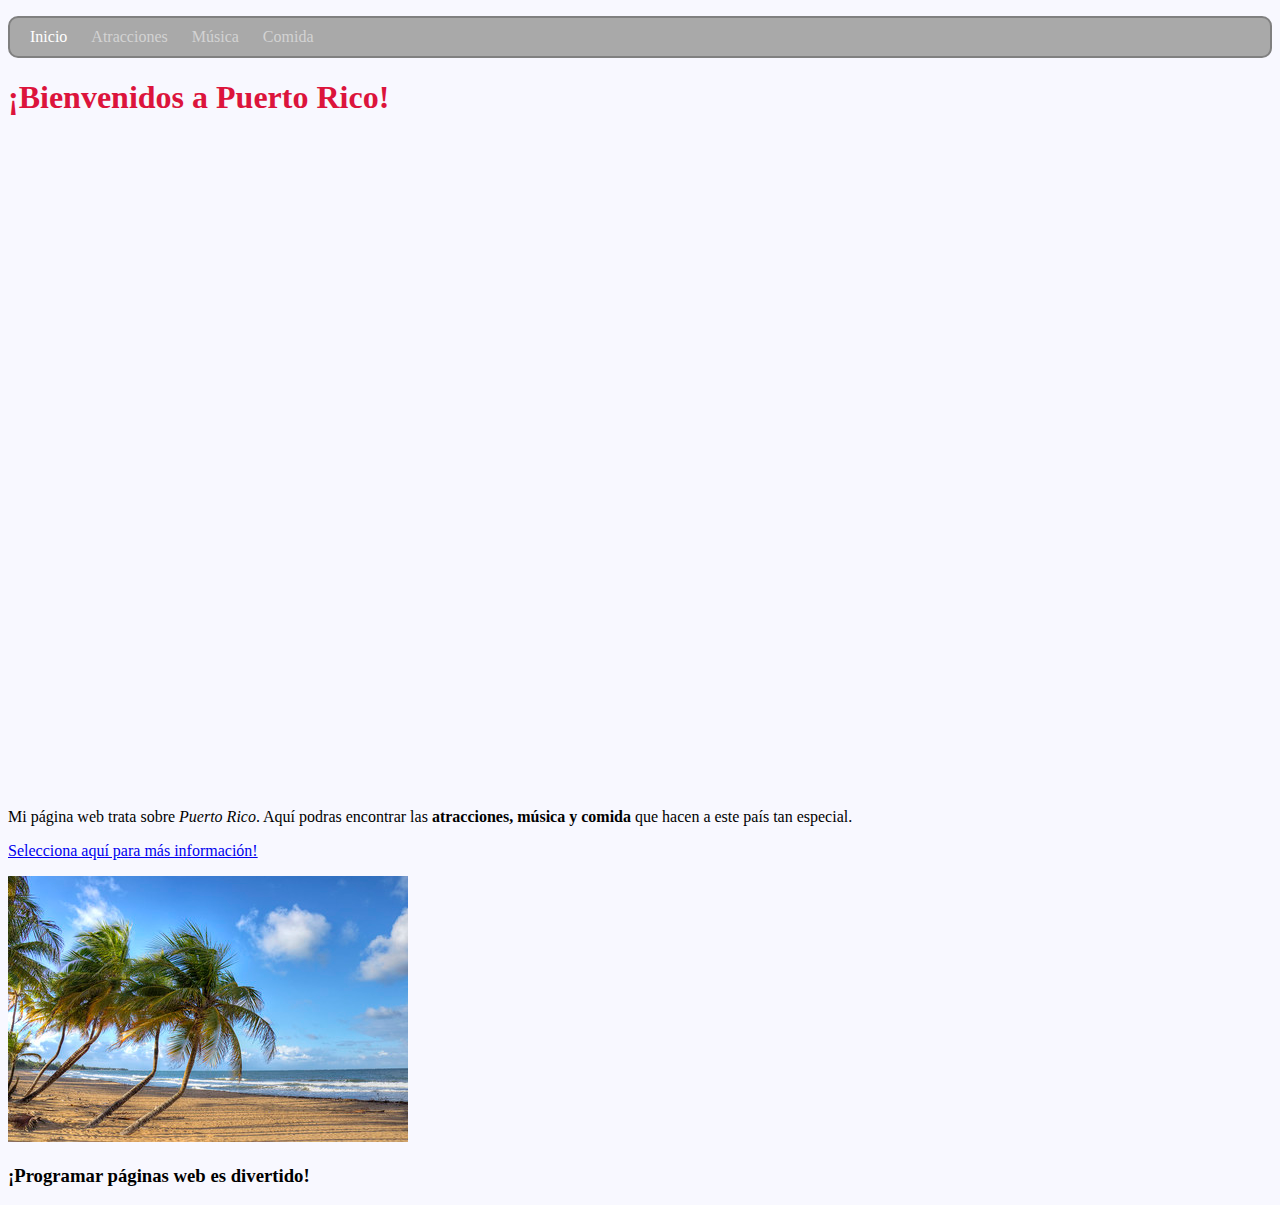
<file: index.html>
<!DOCTYPE html>
<html>
	<head>
		<title>Mi primera página web</title>
		<link type="text/css" rel="stylesheet" href="styles.css"/>
		<meta charset="utf-8"/>
	</head>
	<body>
    <header>
      <nav>
        <ul>
          <li>Inicio</li>
          <li><a href="attractions.html">Atracciones</a></li>
          <li><a href="music.html">Música</a></li>
          <li><a href="food.html">Comida</a></li>
        </ul>
      </nav>
    </header>
		<main>	
  		<h1>
  		  <strong>¡Bienvenidos a Puerto Rico!</strong>
  		</h1>
  		  <p>
  		    <iframe width="400" height="315" src="https://www.youtube.com/embed/5mHoislgzzQ" frameborder="0" allow="accelerometer; autoplay; clipboard-write; encrypted-media; gyroscope; picture-in-picture" allowfullscreen></iframe>
  		  </p>
  		    <iframe src="https://www.google.com/maps/embed?pb=!1m18!1m12!1m3!1d1940503.2454601668!2d-67.7071634293163!3d18.207837309011087!2m3!1f0!2f0!3f0!3m2!1i1024!2i768!4f13.1!3m3!1m2!1s0x8c0296261b92a7f9%3A0xf336ec2818049b1a!2sPuerto%20Rico!5e0!3m2!1sen!2sus!4v1600391018466!5m2!1sen!2sus" width="400" height="315" frameborder="0" style="border:0;" allowfullscreen="" aria-hidden="false" tabindex="0"></iframe>
  		  <p>
  		    Mi página web trata sobre <em>Puerto Rico</em>. Aquí podras encontrar las <strong>atracciones, música y comida</strong> que hacen a este país tan especial.
  		  <p>
  		    <a href="https://en.wikipedia.org/wiki/Puerto_Rico">Selecciona aquí para más información!</a>
  		  </p>
  		  <p>
  		    <img src="PuertoRicoBeach.jpg" alt="PuertoRicoBeach" width="400px"/>
  		  </p>
  		<h3>
  		  ¡Programar páginas web es divertido!
  		</h3>
  	</main>
  	<footer>
  	</footer>	
	</body>
</html>
</file>
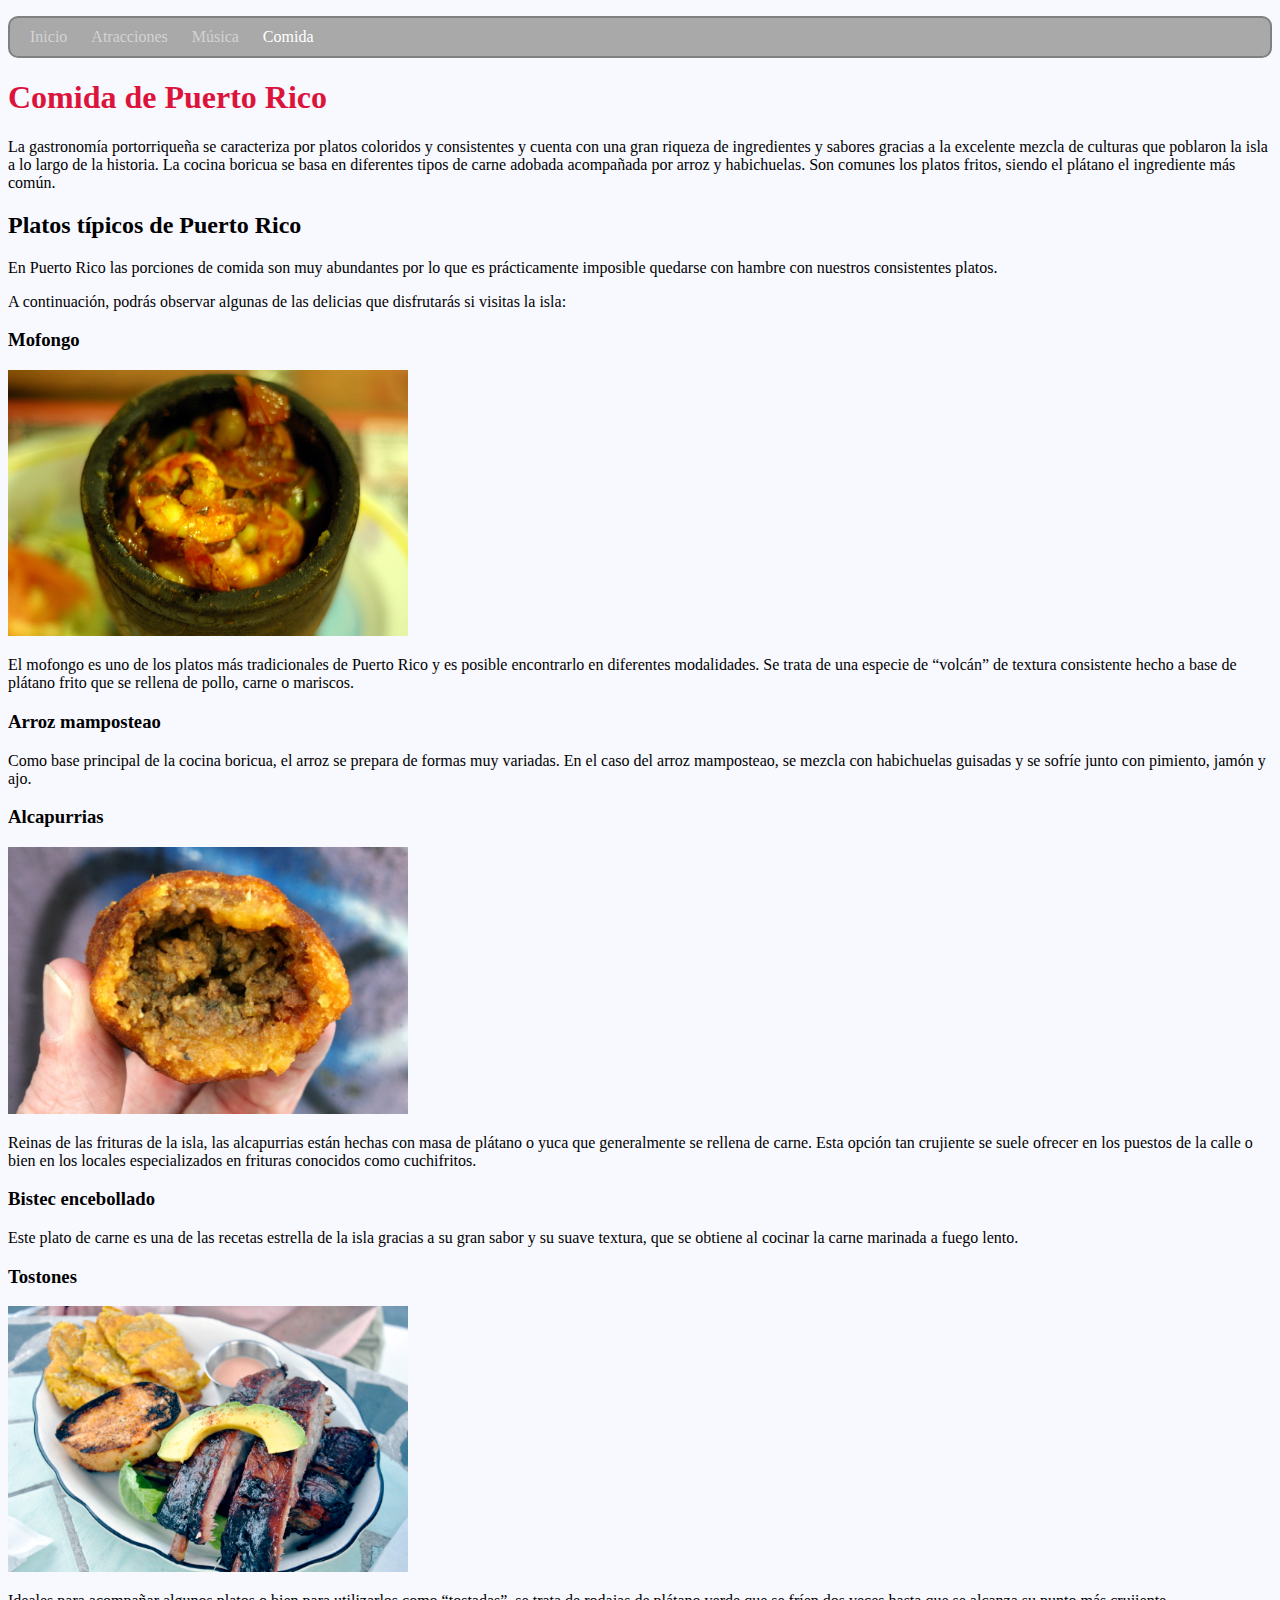
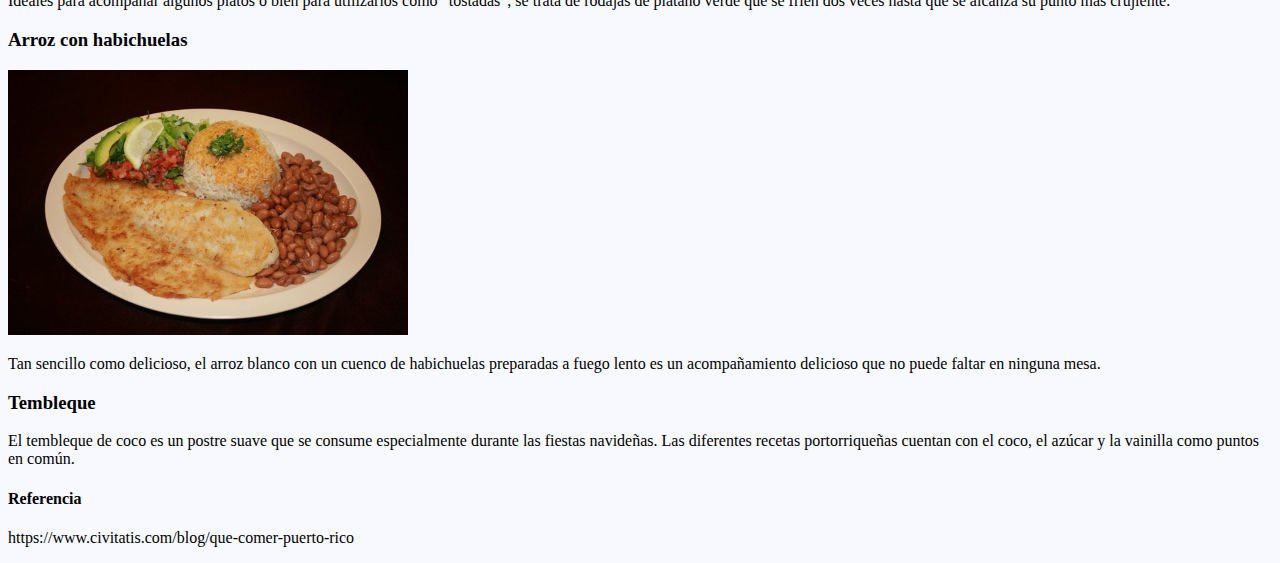
<file: food.html>
<!DOCTYPE html>
<html>
	<head>
		<title>Comida</title>
		<link type="text/css" rel="stylesheet" href="styles.css"/>
		<meta charset="utf-8"/>
	</head>
	<body>
	  <header>
	    <nav>
        <ul>
          <li><a href="index.html">Inicio</a></li>
          <li><a href="attractions.html">Atracciones</a></li>
          <li><a href="music.html">Música</a></li>
          <li>Comida</li>
        </ul>
      </nav>
	  </header>
	  <main>
	    <h1>
	      Comida de Puerto Rico
	    </h1>
	      <p>
	        La gastronomía portorriqueña se caracteriza por platos coloridos y consistentes y cuenta con una gran riqueza de ingredientes y sabores gracias a la excelente mezcla de culturas que poblaron la isla a lo largo de la historia. La cocina boricua se basa en diferentes tipos de carne adobada acompañada por arroz y habichuelas. Son comunes los platos fritos, siendo el plátano el ingrediente más común.
	      </p>
	      <h2>
          Platos típicos de Puerto Rico
	      </h2>
	         <p>
	           En Puerto Rico las porciones de comida son muy abundantes por lo que es prácticamente imposible quedarse con hambre con nuestros consistentes platos.
	         </p>
	          <p>
	            A continuación, podrás observar algunas de las delicias que disfrutarás si visitas la isla:
	          </p>
	        <h3>
	         Mofongo
	        </h3>
	         <img src="Mofongo.jpg" alt="Mofongo" width="400px"/>
	          <p>
	            El mofongo es uno de los platos más tradicionales de Puerto Rico y es posible encontrarlo en diferentes modalidades. Se trata de una especie de “volcán” de textura consistente hecho a base de plátano frito que se rellena de pollo, carne o mariscos.
	          </p>
	        <h3>
	         Arroz mamposteao
	        </h3>
	          <p>
	            Como base principal de la cocina boricua, el arroz se prepara de formas muy variadas. En el caso del arroz mamposteao, se mezcla con habichuelas guisadas y se sofríe junto con pimiento, jamón y ajo.
	          </p>
	        <h3>
	         Alcapurrias
	        </h3>
	         <img src="Alcapurria.jpg" alt="Alcapurria" width="400px"/>
	          <p>
	            Reinas de las frituras de la isla, las alcapurrias están hechas con masa de plátano o yuca que generalmente se rellena de carne. Esta opción tan crujiente se suele ofrecer en los puestos de la calle o bien en los locales especializados en frituras conocidos como cuchifritos.
	          </p>
	        <h3>
	         Bistec encebollado
	        </h3>
	          <p>
	            Este plato de carne es una de las recetas estrella de la isla gracias a su gran sabor y su suave textura, que se obtiene al cocinar la carne marinada a fuego lento.
	          </p>
	        <h3>
	         Tostones
	        </h3>
	         <img src="Tostones.jpg" alt="Tostones" width="400px"/>
	          <p>
	            Ideales para acompañar algunos platos o bien para utilizarlos como “tostadas”, se trata de rodajas de plátano verde que se fríen dos veces hasta que se alcanza su punto más crujiente.
	          </p>
	        <h3>
	         Arroz con habichuelas
	        </h3>
	         <img src="Arroz con Habichuelas.jpg" alt="Arroz con Habichuelas" width="400px"/>
	          <p>
	            Tan sencillo como delicioso, el arroz blanco con un cuenco de habichuelas preparadas a fuego lento es un acompañamiento delicioso que no puede faltar en ninguna mesa.
	          </p>
	        <h3>
	         Tembleque
	        </h3>
	          <p>
	            El tembleque de coco es un postre suave que se consume especialmente durante las fiestas navideñas. Las diferentes recetas portorriqueñas cuentan con el coco, el azúcar y la vainilla como puntos en común.
	          </p>
	      <h4>
	        Referencia
	      </h4>
	        <p>
	          https://www.civitatis.com/blog/que-comer-puerto-rico
	        </p>
	  </main>
	  <footer>
	  </footer>
	</body>
</html>
</file>
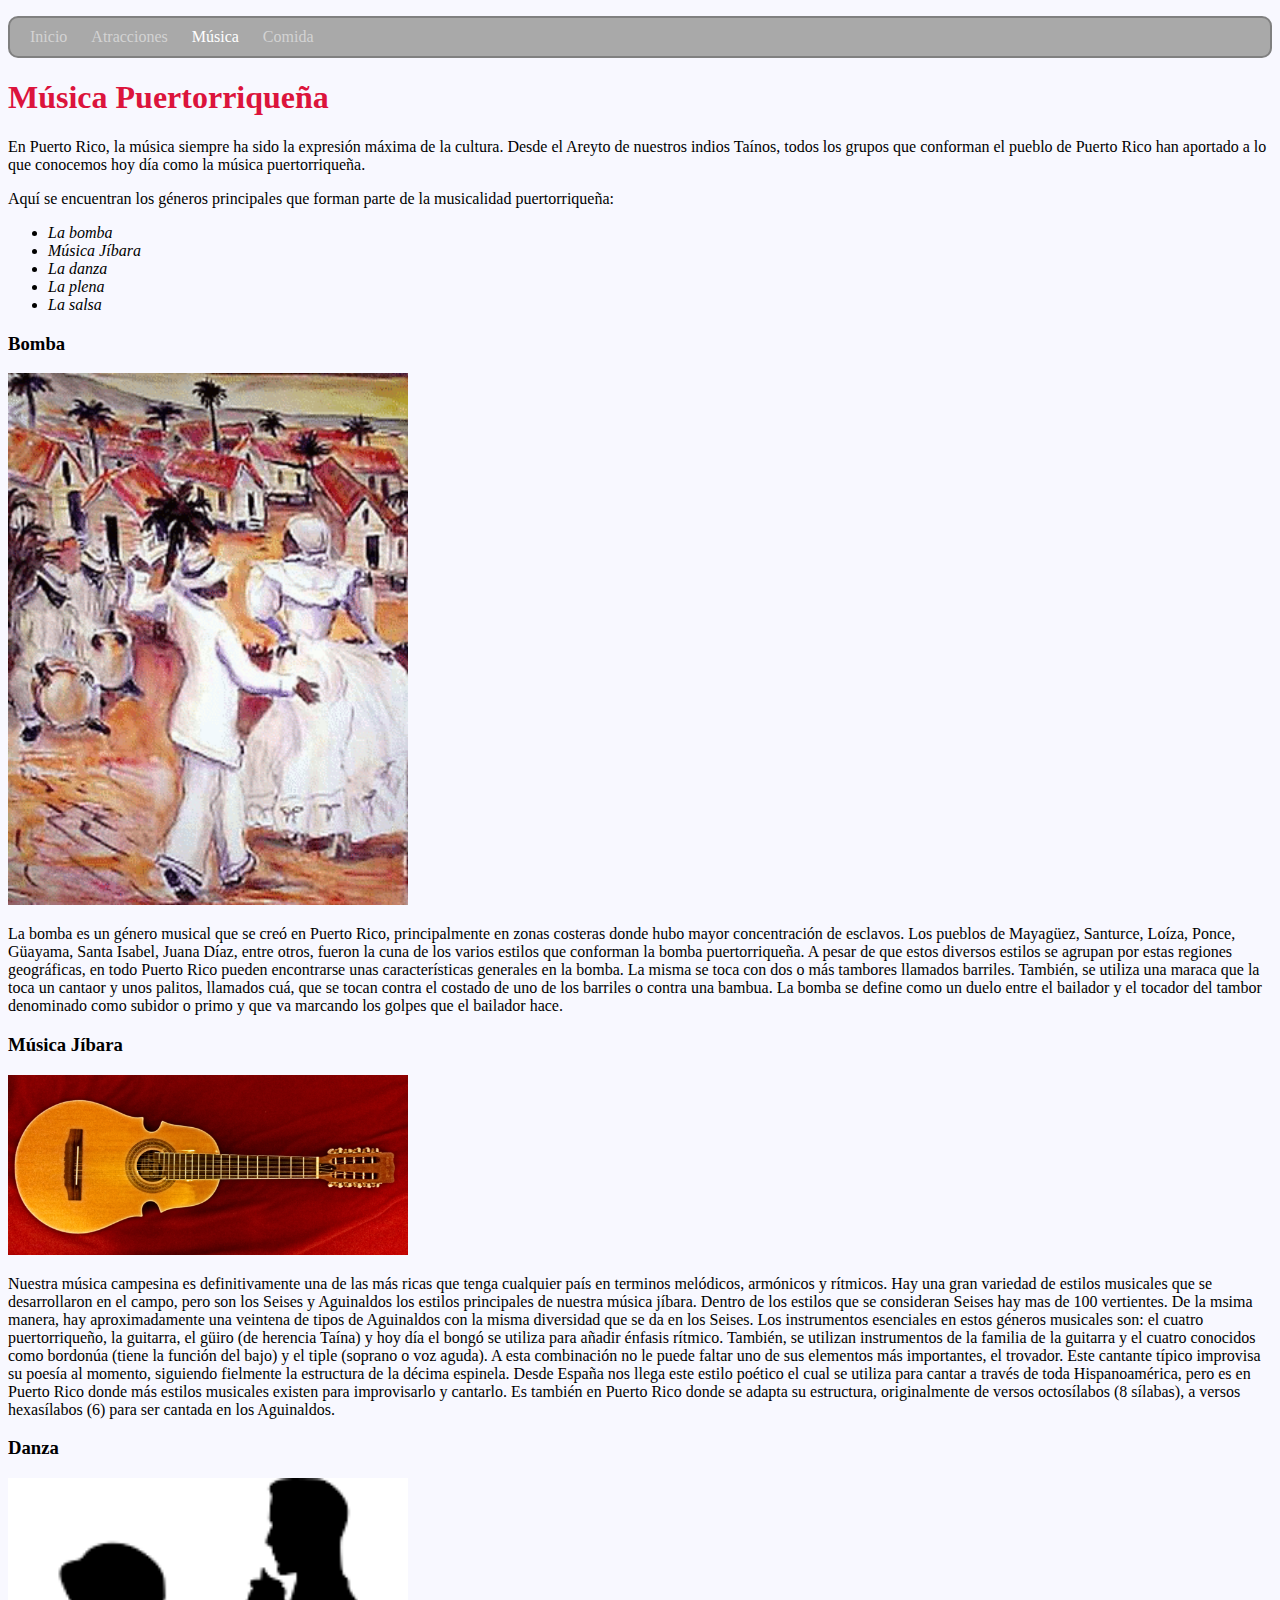
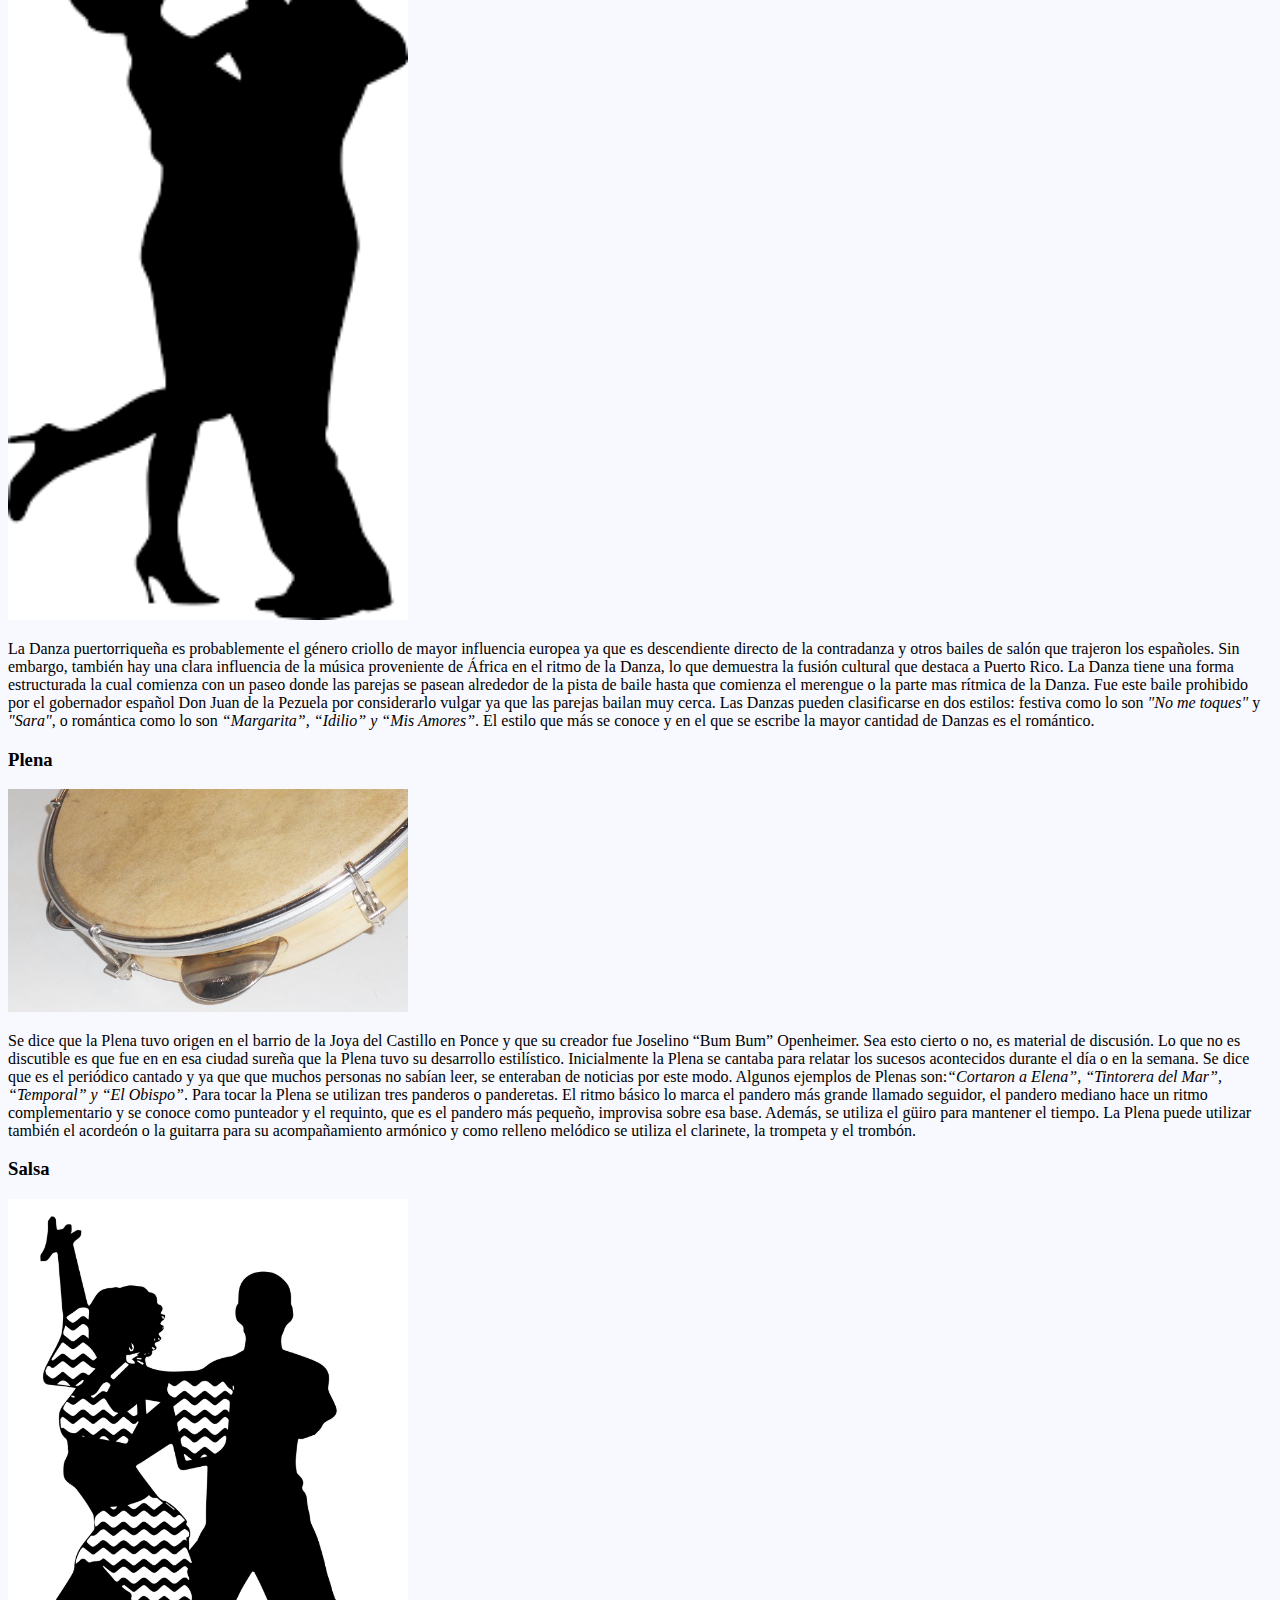
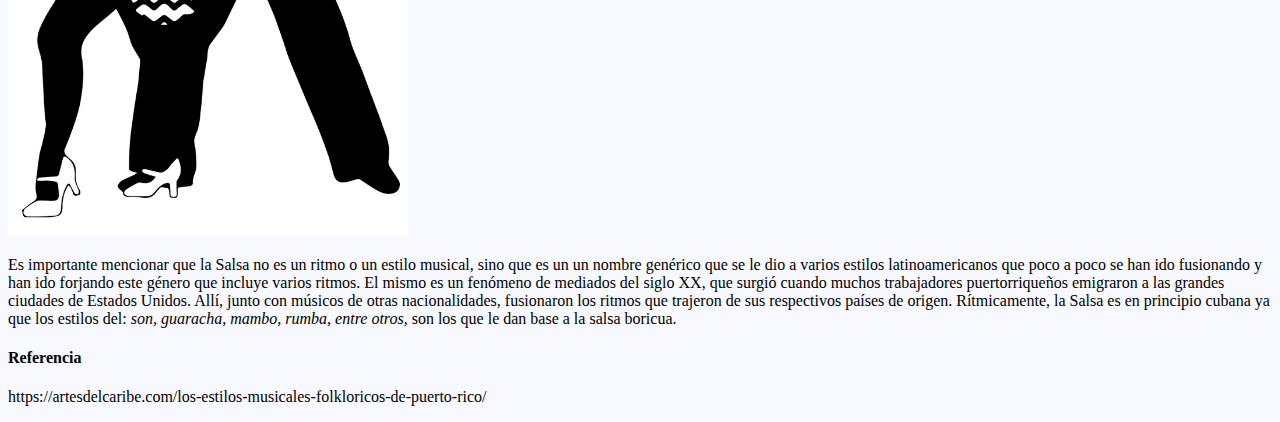
<file: music.html>
<!DOCTYPE html>
<html>
	<head>
		<title>Música</title>
		<link type="text/css" rel="stylesheet" href="styles.css"/>
		<meta charset="utf-8"/>
	</head>
	<body>
	  <header>
	    <nav>
        <ul>
          <li><a href="index.html">Inicio</a></li>
          <li><a href="attractions.html">Atracciones</a></li>
          <li>Música</li>
          <li><a href="food.html">Comida</a></li>
        </ul>
      </nav>
	  </header>
	  <main>
	    <h1>
	     Música Puertorriqueña
	    </h1>
	    <p>
	      En Puerto Rico, la música siempre ha sido la expresión máxima de la cultura. Desde el Areyto de nuestros indios Taínos, todos los grupos que conforman el pueblo de Puerto Rico han aportado a lo que conocemos hoy día como la música puertorriqueña.
	    </p>
	    <p>
	      Aquí se encuentran los géneros principales que forman parte de la musicalidad puertorriqueña:
	    </p>
	      <ul>
	        <li><em>La bomba</em></li>
	        <li><em>Música Jíbara</em></li>
	        <li><em>La danza</em></li>
	        <li><em>La plena</em></li>
	        <li><em>La salsa</em></li>
	      </ul>
	    <h3>
	      Bomba
	    </h3>
	        <img src="Bomba.gif" alt="Bomba" width="400px"/>
	      <p>
	        La bomba es un género musical que se creó en Puerto Rico, principalmente en zonas costeras donde hubo mayor concentración de esclavos. Los pueblos de Mayagüez, Santurce, Loíza, Ponce, Güayama, Santa Isabel, Juana Díaz, entre otros, fueron la cuna de los varios estilos que conforman la bomba puertorriqueña. A pesar de que estos diversos estilos se agrupan por estas regiones geográficas, en todo Puerto Rico pueden encontrarse unas características generales en la bomba. La misma se toca con dos o más tambores llamados barriles. También, se utiliza una maraca que la toca un cantaor y unos palitos, llamados cuá, que se tocan contra el costado de uno de los barriles o contra una bambua. La bomba se define como un duelo entre el bailador y el tocador del tambor denominado como subidor o primo y que va marcando los golpes que el bailador hace.
	      </p>
	    <h3>
	      Música Jíbara
	    </h3>
	        <img src="Música Jíibara.jpg" alt="Música Jíbara" width="400px"/>
	      <p>
	       Nuestra música campesina es definitivamente una de las más ricas que tenga cualquier país en terminos melódicos, armónicos y rítmicos. Hay una gran variedad de estilos musicales que se desarrollaron en el campo, pero son los Seises y Aguinaldos los estilos principales de nuestra música jíbara. Dentro de los estilos que se consideran Seises hay mas de 100 vertientes. De la msima manera, hay aproximadamente una veintena de tipos de Aguinaldos con la misma diversidad que se da en los Seises. Los instrumentos esenciales en estos géneros musicales son: el cuatro puertorriqueño, la guitarra, el güiro (de herencia Taína) y hoy día el bongó se utiliza para añadir énfasis rítmico. También, se utilizan instrumentos de la familia de la guitarra y el cuatro conocidos como bordonúa (tiene la función del bajo) y el tiple (soprano o voz aguda). A esta combinación no le puede faltar uno de sus elementos más importantes, el trovador. Este cantante típico improvisa su poesía al momento, siguiendo fielmente la estructura de la décima espinela. Desde España nos llega este estilo poético el cual se utiliza para cantar a través de toda Hispanoamérica, pero es en Puerto Rico donde más estilos musicales existen para improvisarlo y cantarlo. Es también en Puerto Rico donde se adapta su estructura, originalmente de versos octosílabos (8 sílabas), a versos hexasílabos (6) para ser cantada en los Aguinaldos.
	      </p>
	    <h3>
	      Danza
	    </h3>
	        <img src="Danza.png" alt="Danza" width="400px"/>
	      <p>
	        La Danza puertorriqueña es probablemente el género criollo de mayor influencia europea ya que es descendiente directo de la contradanza y otros bailes de salón que trajeron los españoles. Sin embargo, también hay una clara influencia de la música proveniente de África en el ritmo de la Danza, lo que demuestra la fusión cultural que destaca a Puerto Rico. La Danza tiene una forma estructurada la cual comienza con un paseo donde las parejas se pasean alrededor de la pista de baile hasta que comienza el merengue o la parte mas rítmica de la Danza. Fue este baile prohibido por el gobernador español Don Juan de la Pezuela por considerarlo vulgar ya que las parejas bailan muy cerca. Las Danzas pueden clasificarse en dos estilos: festiva como lo son <em>"No me toques"</em> y <em>"Sara"</em>, o romántica como lo son <em>“Margarita”, “Idilio” y “Mis Amores”</em>. El estilo que más se conoce y en el que se escribe la mayor cantidad de Danzas es el romántico.
	      </p>
	    <h3>
	      Plena
	    </h3>
	        <img src="Plena.jpg" alt="Plena" width="400px"/>
	      <p>
	        Se dice que la Plena tuvo origen en el barrio de la Joya del Castillo en Ponce y que su creador fue Joselino “Bum Bum” Openheimer. Sea esto cierto o no, es material de discusión. Lo que no es discutible es que fue en en esa ciudad sureña que la Plena tuvo su desarrollo estilístico. Inicialmente la Plena se cantaba para relatar los sucesos acontecidos durante el día o en la semana. Se dice que es el periódico cantado y ya que que muchos personas no sabían leer, se enteraban de noticias por este modo. Algunos ejemplos de Plenas son:<em>“Cortaron a Elena”, “Tintorera del Mar”, “Temporal” y “El Obispo”</em>. Para tocar la Plena se utilizan tres panderos o panderetas. El ritmo básico lo marca el pandero más grande llamado seguidor, el pandero mediano hace un ritmo complementario y se conoce como punteador y el requinto, que es el pandero más pequeño, improvisa sobre esa base. Además, se utiliza el güiro para mantener el tiempo. La Plena puede utilizar también el acordeón o la guitarra para su acompañamiento armónico y como relleno melódico se utiliza el clarinete, la trompeta y el trombón.
	      </p>
	    <h3>
	      Salsa
	    </h3>
	        <img src="Salsa.png" alt="Salsa" width="400px"/>
	      <p>
	        Es importante mencionar que la Salsa no es un ritmo o un estilo musical, sino que es un un nombre genérico que se le dio a varios estilos latinoamericanos que poco a poco se han ido fusionando y han ido forjando este género que incluye varios ritmos. El mismo es un fenómeno de mediados del siglo XX, que surgió cuando muchos trabajadores puertorriqueños emigraron a las grandes ciudades de Estados Unidos. Allí, junto con músicos de otras nacionalidades, fusionaron los ritmos que trajeron de sus respectivos países de origen. Rítmicamente, la Salsa es en principio cubana ya que los estilos del: <em>son, guaracha, mambo, rumba, entre otros,</em> son los que le dan base a la salsa boricua.
	      </p>
	      <h4>
	        Referencia
	      </h4>
	        <p>
	          https://artesdelcaribe.com/los-estilos-musicales-folkloricos-de-puerto-rico/
	        </p>

	  </main>
	  <footer>
	  </footer>
	</body>
</html>
</file>
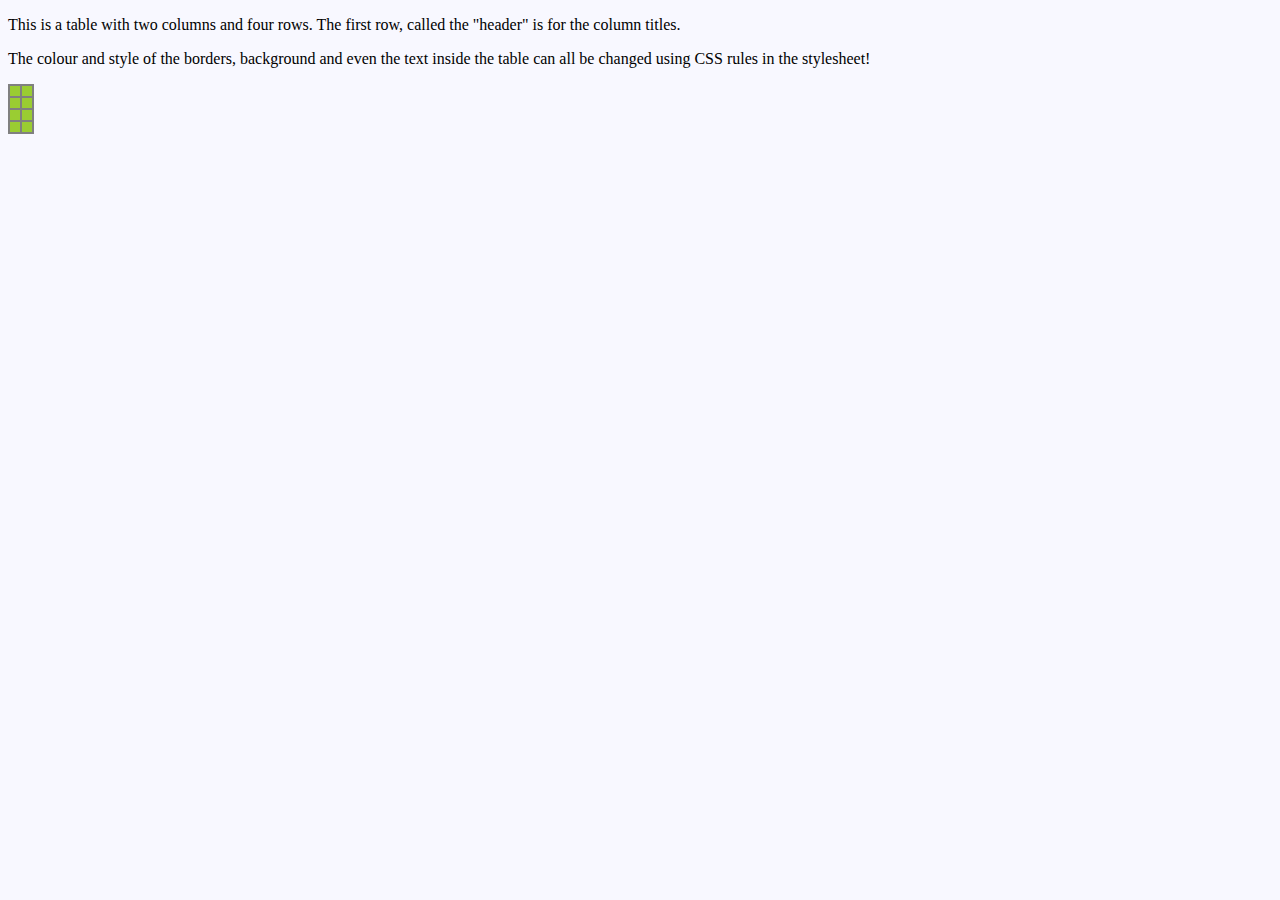
<file: page_with_table.html>
<!DOCTYPE html>
<html>
	<head>
		<title>Blank Page</title>
		<link type="text/css" rel="stylesheet" href="styles.css"/>
		<meta charset="utf-8"/>
	</head>
	<body>
	  <header>
	  </header>
	  <main>
      <p>This is a table with two columns and four rows. 
      The first row, called the "header" is for the column titles.</p>
      <p>The colour and style of the borders, background and even the text inside the table can all be changed using CSS rules in the stylesheet!</p>
	    <table>
	      <tr>
	        <th></th>
	        <th></th>
	      </tr>
	      <tr>
	        <td></td>
	        <td></td>
	      </tr>
	      <tr>
	        <td></td>
	        <td></td>
	      </tr>
	      <tr>
	        <td></td>
	        <td></td>
	      </tr>
	    </table>
	  </main>
	  <footer>
	  </footer>
	</body>
</html>
</file>
<file: styles.css>
body {
  background-color: ghostwhite;
  font-family:TrebuchetMs;
}

h1 {
  color:crimson;
  font-family: Impact;
}
nav ul {
    background-color:darkgrey;
    border-style: solid;
    border-color:grey;
    border-width: 2px;
    padding: 10px;
    border-radius:10px;
}
nav ul li {
    list-style-type: none;
    display: inline;
    margin-right: 10px;
    margin-left: 10px;
    color:white;
}
nav ul li a {
    text-decoration: none;
    color:lightgrey
}
/**********************************
This section is for styling tables
***********************************/
table, th, td {
  border: 2px solid grey;
  border-collapse: collapse;
}
tr {
  background-color: yellowgreen;
}
th, td {
  vertical-align: top;
  padding: 5px;
  text-align: left;
}
th {
  color: white;
}
td {
  color: white;
}
/********************************/
</file>
